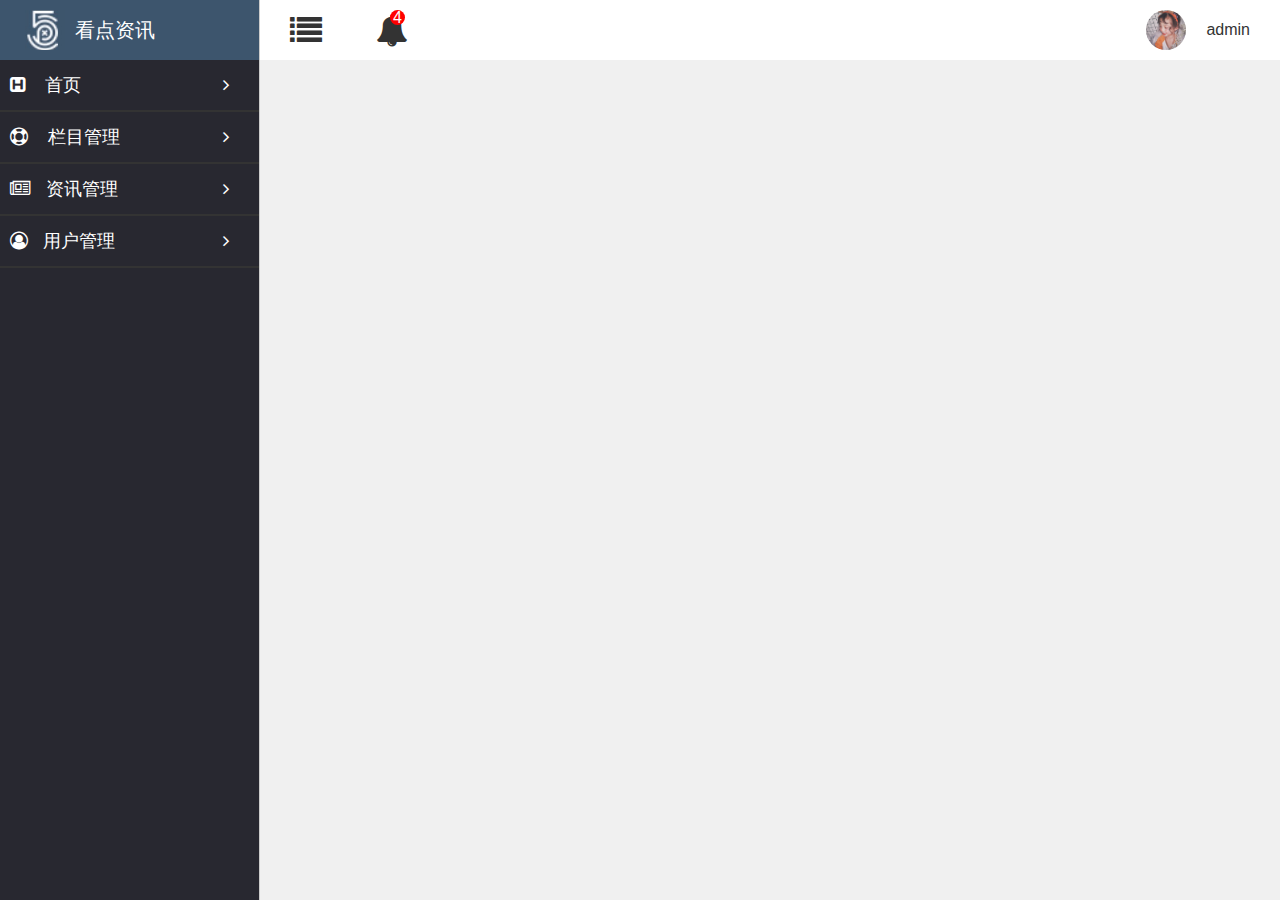
<file: Viewpoint/index.html>
<!DOCTYPE html>
<html lang="en">
<head>
	<meta charset="UTF-8">
	<title>看点资讯</title>
	<link rel="stylesheet" href="./css/bootstrap-3.3.7/css/bootstrap.min.css">
	<link rel="stylesheet" href="./css/index.css">
	<!-- 引入font-awesome -->
	<link rel="stylesheet" href="./css/font-awesome-4.7.0/css/font-awesome.min.css">
	<!-- 引入分页 -->
	<link rel="stylesheet" href="./myPage/css/htmleaf-demo.css">
	<!-- 引入开关按钮 -->
	<link rel="stylesheet" href="./css/bootstrap-3.3.7/css/bootstrap-switch.min.css">
	<!-- 引入jQuery -->
	<script src="./js/jquery-3.4.1.min.js"></script>
	<!-- 引入外部js,在jQuery之后引入 -->
	<script src="./js/index.js"></script>
	<!-- 引入封装的ajax -->
	<script src="./js/ajax.js"></script>
	<!-- 引入BootStrap -->
	<script src="./css/bootstrap-3.3.7/js/bootstrap.min.js"></script>
	<script type="text/javascript" src="./myPage/js/jqPaginator.js"></script>
	<!-- home界面的引入 -->
	<script type="text/javascript" src="http://echarts.baidu.com/gallery/vendors/echarts/echarts.min.js"></script>
	<!-- 引入switch开关 -->
	<script src="./js/bootstrap-switch.min.js"></script>
</head>
<body>
	<!-- 左侧 -->
	<div class="info-left">
		<!-- 左侧头部 -->
		<header>
			<img src="./images/logo.png" alt="">
			<span>看点资讯</span>
		</header>
		<!-- 左侧导航栏 -->
		<nav>
			<ul>
				<li>
					<i class="fa fa-h-square" aria-hidden="true"></i>
					首页
					<i class="fa fa-angle-right" aria-hidden="true"></i></li>
				<li>
					<i class="fa fa-life-ring" aria-hidden="true"></i>
					栏目管理
					<i class="fa fa-angle-right" aria-hidden="true"></i></li>
				<li>
					<i class="fa fa-newspaper-o" aria-hidden="true"></i>资讯管理
					<i class="fa fa-angle-right" aria-hidden="true"></i></li>
				<li>
					<i class="fa fa-user-circle-o" aria-hidden="true"></i>用户管理
					<i class="fa fa-angle-right" aria-hidden="true"></i></li>
			</ul>
		</nav>
	</div>
	<!-- 右侧 -->
	<div class="info-right">
		<!-- 右侧头部 -->
		<header>
			<div class="icon">
				<i class="fa fa-list fa-2x" aria-hidden="true"></i>
				<i class="fa fa-bell fa-2x" aria-hidden="true"></i>
				<div class="alt">4</div>
			</div>
			<div class="user">
				<img src="./images/1.png">
				<span>admin</span>
			</div>
		</header>
		<!-- 右侧内容 -->
		<div class="info-content"></div>
	</div>
</body>
</html>
</file>
<file: Viewpoint/css/index.css>
*{
	margin: 0;
	padding: 0;
}
article,nav,header,img{
	display: block;
}
html,body{
	height: 100%;
}
body{
	display: flex;
}
/*左侧*/
.info-left{
	width: 260px;
	border-right: 1px solid #ccc;
}
/*右侧*/
.info-right{
	flex: 1;
}
/*头部*/
.info-left>header,.info-right>header{
	height: 60px;
}
.info-right .info-content{
	background-color: #f0f0f0;
	height: calc(100% - 60px);
	/*超出部分产生滚动条*/
	overflow: auto;
	padding: 10px;
}
/*左侧头部*/
.info-left>header {
	background-color: #3d556d;
	line-height: 60px;
	font-size: 20px;
	color: #fff;
}
.info-left>header img{
	float: left;
	width: 40px;
	height: 40px;
	margin: 10px;
	margin-left: 25px;
}
/*导航栏*/
.info-left nav{
	height: calc(100% - 60px);
	background-color: #282830;
}
.info-left li{
	line-height: 30px;
	padding: 10px;
	border-bottom: 2px solid #333;
	font-size: 18px;
	font-weight: 300;
	color: #fff;
}
.info-left li:hover{
	color: #3d556d;
	background-color: #ccc;
	cursor: pointer;
}
.info-left li i:first-child{
	margin-right: 15px;
}
.info-left li i:last-child{
	float: right;
	line-height: 30px;
	margin-right: 20px;
}
.info-right header{
	line-height: 60px;
	overflow: hidden;
}
.info-right .icon{
	display: inline-block;
}
.info-right .icon i:first-child{
	margin-left: 30px;
	margin-top: 15px;
}
.info-right .icon i:nth-child(2){
	margin-left: 50px;
}
.info-right .alt{
	width: 15px;
	height: 15px;
	background-color: red;
	color: #fff;
	position: absolute;
	border-radius: 50%;
	text-align: center;
	line-height: 15px;
	z-index: 999;
	left: 390px;
	top: 10px;
}
.info-right .user{
	float: right;
	margin-right: 30px;
}
.info-right .user img{
	width: 40px;
	height: 40px;
	border-radius: 50%;
	float: left;
	margin-top: 10px;
	margin-right: 10px;
}
.info-right .user span{
	line-height: 60px;
	float: left;
	margin-left: 10px;
}

.table-div{
	margin-top: 10px;
}
/*表格内的图标颜色*/
.table-div td i{
	cursor: pointer;
	margin-right: 10px;
}
.table-div td i:last-child{
	margin-right: 0px;
}
.table-div td i[title = 编辑]{
	color: #5cb85c;
}
.table-div td i[title = 删除]{
	color: #c9302c;
}
.pages-nav{
	text-align: center;
}
.manage{
	background-color: #fff;
}
button{
	margin: 5px;
	margin-left: 10px;
}
button:last-child{
	margin-left: 0;
}
.alte{
	color: red;
}
.optionDiv select{
	margin-top: 15px;
	margin-left: 10px;
	width: 250px;
	display: inline-block;
}
.optionDiv button{
	display: inline-block;
	margin-bottom: 10px;
}
.btn-div button{
	margin-left: 15px;
	margin-bottom: 5px;
	width: 100px;
}
.userall{
	margin-top: 10px;
}
.userall img{
	width: 150px;
	height: 150px;
	margin-right: auto;
	margin-left: auto;
}
.userinfo{
	box-shadow: 3px 3px 3px #ccc;
	line-height: 45px;
	display: block;
	padding: 4px;
	background-color: #fff;
	margin-bottom: 20px;
	border: 1px solid #ddd;
}
.userinfo .close{
	position: absolute;
	right: 40px;
	top: 20px;
	display: inline-block;	
}
.bootstrap-switch-container,.bootstrap-switch-handle-on{
	height: 20px;
	padding: 0;
	/*margin-bottom: 15px;*/
}
.bootstrap-switch-handle-off{
	position: absolute;
	bottom: 0;
}
</file>
<file: Viewpoint/myPage/css/htmleaf-demo.css>
@font-face {
	font-family: 'icomoon';
	src:url('../fonts/icomoon.eot?rretjt');
	src:url('../fonts/icomoon.eot?#iefixrretjt') format('embedded-opentype'),
		url('../fonts/icomoon.woff?rretjt') format('woff'),
		url('../fonts/icomoon.ttf?rretjt') format('truetype'),
		url('../fonts/icomoon.svg?rretjt#icomoon') format('svg');
	font-weight: normal;
	font-style: normal;
}

[class^="icon-"], [class*=" icon-"] {
	font-family: 'icomoon';
	speak: none;
	font-style: normal;
	font-weight: normal;
	font-variant: normal;
	text-transform: none;
	line-height: 1;

	/* Better Font Rendering =========== */
	-webkit-font-smoothing: antialiased;
	-moz-osx-font-smoothing: grayscale;
}

body, html { font-size: 100%; 	padding: 0; margin: 0;}

/* Reset */
*,
*:after,
*:before {
	-webkit-box-sizing: border-box;
	-moz-box-sizing: border-box;
	box-sizing: border-box;
}

/* Clearfix hack by Nicolas Gallagher: http://nicolasgallagher.com/micro-clearfix-hack/ */
.clearfix:before,
.clearfix:after {
	content: " ";
	display: table;
}

.clearfix:after {
	clear: both;
}

body{
	font-family: "Microsoft YaHei","Segoe UI", "Lucida Grande", Helvetica, Arial,sans-serif;
}
.htmleaf-links a{ color: rgba(255, 255, 255, 0.6);outline: none;text-decoration: none;-webkit-transition: 0.2s;transition: 0.2s;}
.htmleaf-links a:hover,.htmleaf-links a:focus{color:#74777b;text-decoration: none;}
.htmleaf-container{
	margin: 0 auto;
}

.bgcolor-1 { background: #f0efee; }
.bgcolor-2 { background: #f9f9f9; }
.bgcolor-3 { background: #e8e8e8; }/*light grey*/
.bgcolor-4 { background: #2f3238; color: #fff; }/*Dark grey*/
.bgcolor-5 { background: #df6659; color: #521e18; }/*pink1*/
.bgcolor-6 { background: #2fa8ec; }/*sky blue*/
.bgcolor-7 { background: #d0d6d6; }/*White tea*/
.bgcolor-8 { background: #3d4444; color: #fff; }/*Dark grey2*/
.bgcolor-9 { background: #ef3f52; color: #fff;}/*pink2*/
.bgcolor-10{ background: #64448f; color: #fff;}/*Violet*/
.bgcolor-11{ background: #3755ad; color: #fff;}/*dark blue*/
.bgcolor-12{ background: #3498DB; color: #fff;}/*light blue*/
.bgcolor-20{ background: #494A5F;color: #D5D6E2;}
/* Header */
.htmleaf-header{
	padding: 1em 190px 1em;
	letter-spacing: -1px;
	text-align: center;
	background: #66677c;
}
.htmleaf-header h1 {
	color: #D5D6E2;
	font-weight: 600;
	font-size: 2em;
	line-height: 1;
	margin-bottom: 0;
}
.htmleaf-header h1 span {
	display: block;
	font-size: 60%;
	font-weight: 400;
	padding: 0.8em 0 0.5em 0;
	color: #c3c8cd;
}
/*nav*/
.htmleaf-demo a{color: #fff;text-decoration: none;}
.htmleaf-demo{width: 100%;padding-bottom: 1.2em;}
.htmleaf-demo a{display: inline-block;margin: 0.5em;padding: 0.6em 1em;border: 3px solid #fff;font-weight: 700;}
.htmleaf-demo a:hover{opacity: 0.6;}
.htmleaf-demo a.current{background:#1d7db1;color: #fff; }
/* Top Navigation Style */
.htmleaf-links {
	position: relative;
	display: inline-block;
	white-space: nowrap;
	font-size: 1.5em;
	text-align: center;
}

.htmleaf-links::after {
	position: absolute;
	top: 0;
	left: 50%;
	margin-left: -1px;
	width: 2px;
	height: 100%;
	background: #dbdbdb;
	content: '';
	-webkit-transform: rotate3d(0,0,1,22.5deg);
	transform: rotate3d(0,0,1,22.5deg);
}

.htmleaf-icon {
	display: inline-block;
	margin: 0.5em;
	padding: 0em 0;
	width: 1.5em;
	text-decoration: none;
}

.htmleaf-icon span {
	display: none;
}

.htmleaf-icon:before {
	margin: 0 5px;
	text-transform: none;
	font-weight: normal;
	font-style: normal;
	font-variant: normal;
	font-family: 'icomoon';
	line-height: 1;
	speak: none;
	-webkit-font-smoothing: antialiased;
}
/* footer */
.htmleaf-footer{width: 100%;padding-top: 10px;}
.htmleaf-small{font-size: 0.8em;}
.center{text-align: center;}
/****/
.related {
	color: #fff;
	background: #494A5F;
	text-align: center;
	font-size: 1.25em;
	padding: 0.5em 0;
	overflow: hidden;
}

.related > a {
	vertical-align: top;
	width: calc(100% - 20px);
	max-width: 340px;
	display: inline-block;
	text-align: center;
	margin: 20px 10px;
	padding: 25px;
	font-family: "Microsoft YaHei","宋体","Segoe UI", "Lucida Grande", Helvetica, Arial,sans-serif, FreeSans, Arimo;
}
.related a {
	display: inline-block;
	text-align: left;
	margin: 20px auto;
	padding: 10px 20px;
	opacity: 0.8;
	-webkit-transition: opacity 0.3s;
	transition: opacity 0.3s;
	-webkit-backface-visibility: hidden;
	text-decoration: none;
}

.related a:hover,
.related a:active {
	opacity: 1;
}

.related a img {
	max-width: 100%;
	opacity: 0.8;
	border-radius: 4px;
}
.related a:hover img,
.related a:active img {
	opacity: 1;
}
.related h3{font-family: "Microsoft YaHei", sans-serif;font-size: 1.2em}
.related a h3 {
	font-size: 0.85em;
	font-weight: 300;
	margin-top: 0.15em;
	color: #fff;
}
/* icomoon */
.icon-htmleaf-home-outline:before {
	content: "\e5000";
}

.icon-htmleaf-arrow-forward-outline:before {
	content: "\e5001";
}

@media screen and (max-width: 1024px) {
	.htmleaf-header {
		padding: 2em 10% 2em;
	}
	.htmleaf-header h1 {
        font-size:1.4em;
    }
    .htmleaf-links{font-size: 1.4em}
}

@media screen and (max-width: 960px) {
	.htmleaf-header {
		padding: 2em 10% 2em;
	}
	.htmleaf-header h1 {
        font-size:1.2em;
    }
    .htmleaf-links{font-size: 1.2em}
    .related h3{font-size: 1em;}
	.related a h3 {
		font-size: 0.8em;
	}
}

@media screen and (max-width: 766px) {
	.htmleaf-header h1 {
        font-size:1.3em;
    }
    .htmleaf-links{font-size: 1.3em}
}

@media screen and (max-width: 640px) {
	.htmleaf-header {
		padding: 2em 10% 2em;
	}
	.htmleaf-header h1 {
        font-size:1em;
    }
    .htmleaf-links{font-size: 1em}
    .related h3{font-size: 0.8em;}
	.related a h3 {
		font-size: 0.6em;
	}
}
</file>
